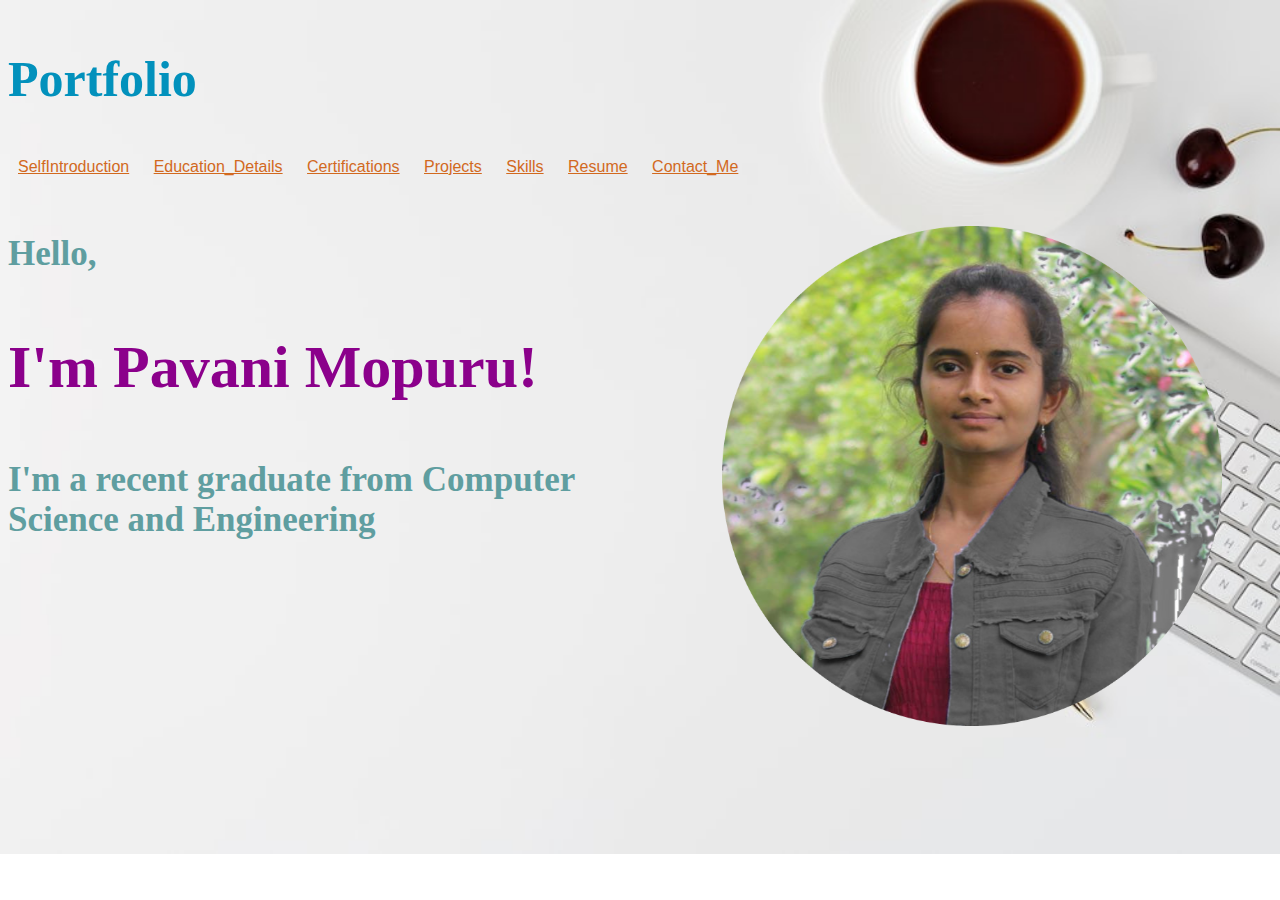
<file: index.html>
<!DOCTYPE html>
<html>
<head>
    <style>
        h1{
    color:plum;
    font-family:cursive;
    text-align:center;
    
}
h2{
    color:darkmagenta;
    font-family:cursive;
    font-size: 60px;
}
h3{
    color: #0291bc;
    font-size: 50px;
    font-family:'Times New Roman', Times, serif;
}
h5{
    color:cadetblue;
    font-size: 35px;
}
h6{
    color:#2193b0;
    font-size: 20px;
}
p{
    color: rgb(222, 16, 95);
    font-family: sans-serif;
    font-size: medium;
    margin-top: 50px;
}
img{
    float:right;
    margin: 50px;
}
body{
    background-image: url(c.jpeg);
    background-repeat: no-repeat;
    background-size: cover;
}
    </style>
    <link rel="stylesheet" href="style.css">
    <title>Portfolio</title>
    <link rel="icon" href="icon.jpeg">
    <h3>Portfolio</h3>
    <p>
        <a href="SelfIntro.html" name="SelfIntro" style="color:chocolate;margin:10px;">SelfIntroduction</a></h6>
        <a href="Education_Details.html" name="Education_Details" style=color:chocolate;margin:10px;">Education_Details</a>
        <a href="Certifications.html" name="Certifications" style="color:chocolate;margin: 10px;">Certifications</a>
        <a href="Projects.html" name="Projects" style="color:chocolate;margin: 10px;">Projects</a>
        <a href="Skills.html" name="skills" style="color:chocolate;margin: 10px;">Skills</a>
        <a href="Resume.html" name="Resume" style="color:chocolate;margin: 10px;">Resume</a>
        <a href="Contact_Me.html" name="ContactMe" style="color:chocolate;margin: 10px;">Contact_Me</a>
        <img src="imgonline-com-ua-ReplaceColor-gHCKrxftIPQn4YV-modified (1).png"
        height="500px" width="500px">
   </p>
</head>
<body>
    <p>
        <h5>Hello,</h5>
        <h2>
        I'm Pavani Mopuru!
        </h2>
        <h5>
            I'm a recent graduate from Computer Science and Engineering
        </h5>
    </p>
</body>
</html>
</file>
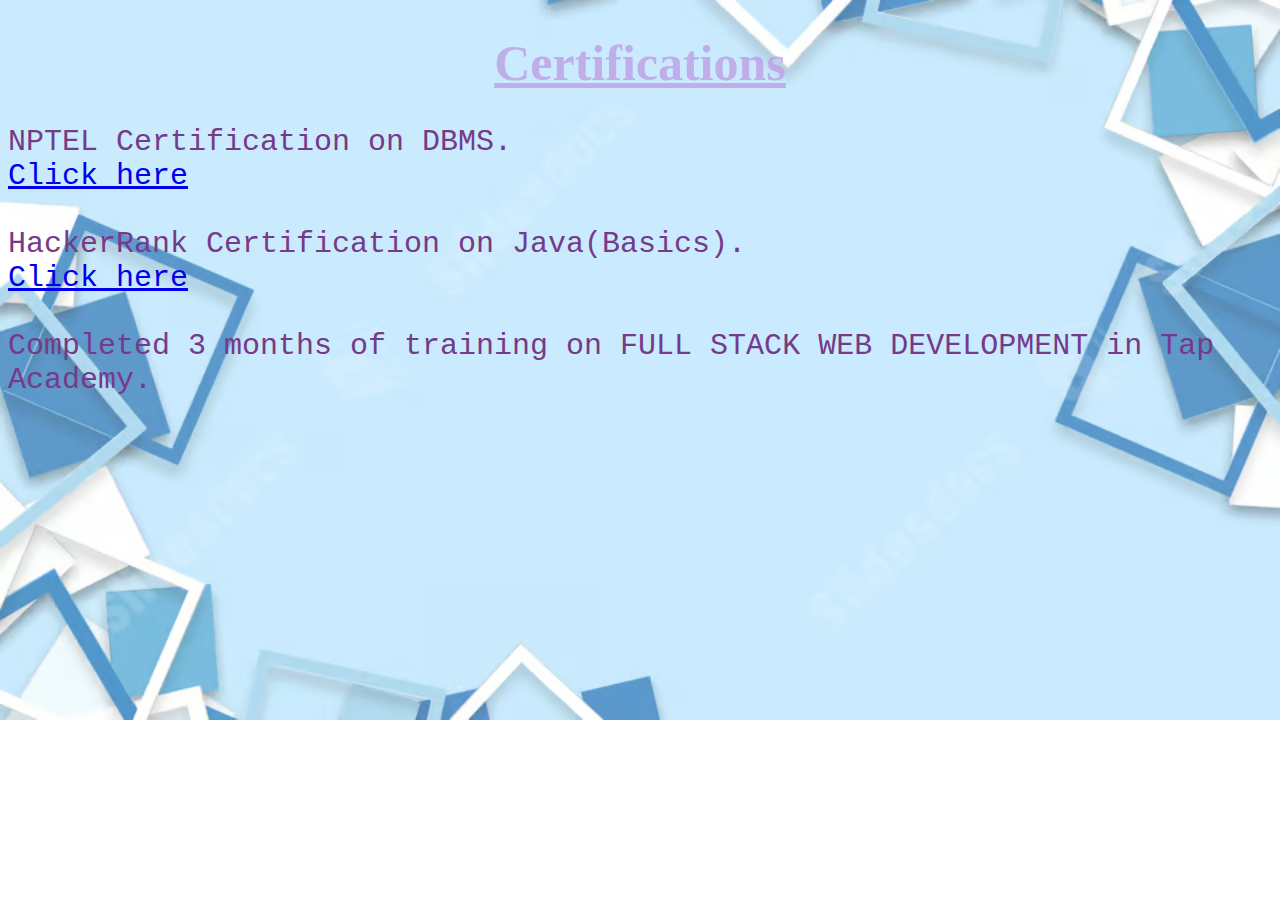
<file: Certifications.html>
<!DOCTYPE html>
<html>
    <style>
        h1{
            font-size:50px;
            text-align: center;
            font-family:cursive;
            color: rgba(190, 156, 228, 0.781);
        }
        body{
            background-image: url(12.avif);
            background-repeat: no-repeat;
            background-size: cover;
            color:#753a88;
            font-size: 30px;
            font-family: 'Courier New', Courier, monospace;
        }
    </style>
    <head>
        <title>
            Certifications
        </title>
        <link rel="icon" href="icon.jpeg">
        <h1><u><b>Certifications</b></u></h1>
    </head>
    <body>
        <p>
            NPTEL Certification on DBMS.<br>
            <a href="NPTEL.pdf">Click here</a><br><br>
            HackerRank Certification on Java(Basics).<br>
            <a href="java_basic certificate.pdf">Click here</a><br><br>
            Completed 3 months of training on FULL STACK WEB DEVELOPMENT in Tap Academy.
        </p>
        
    </body>
</html>
</file>
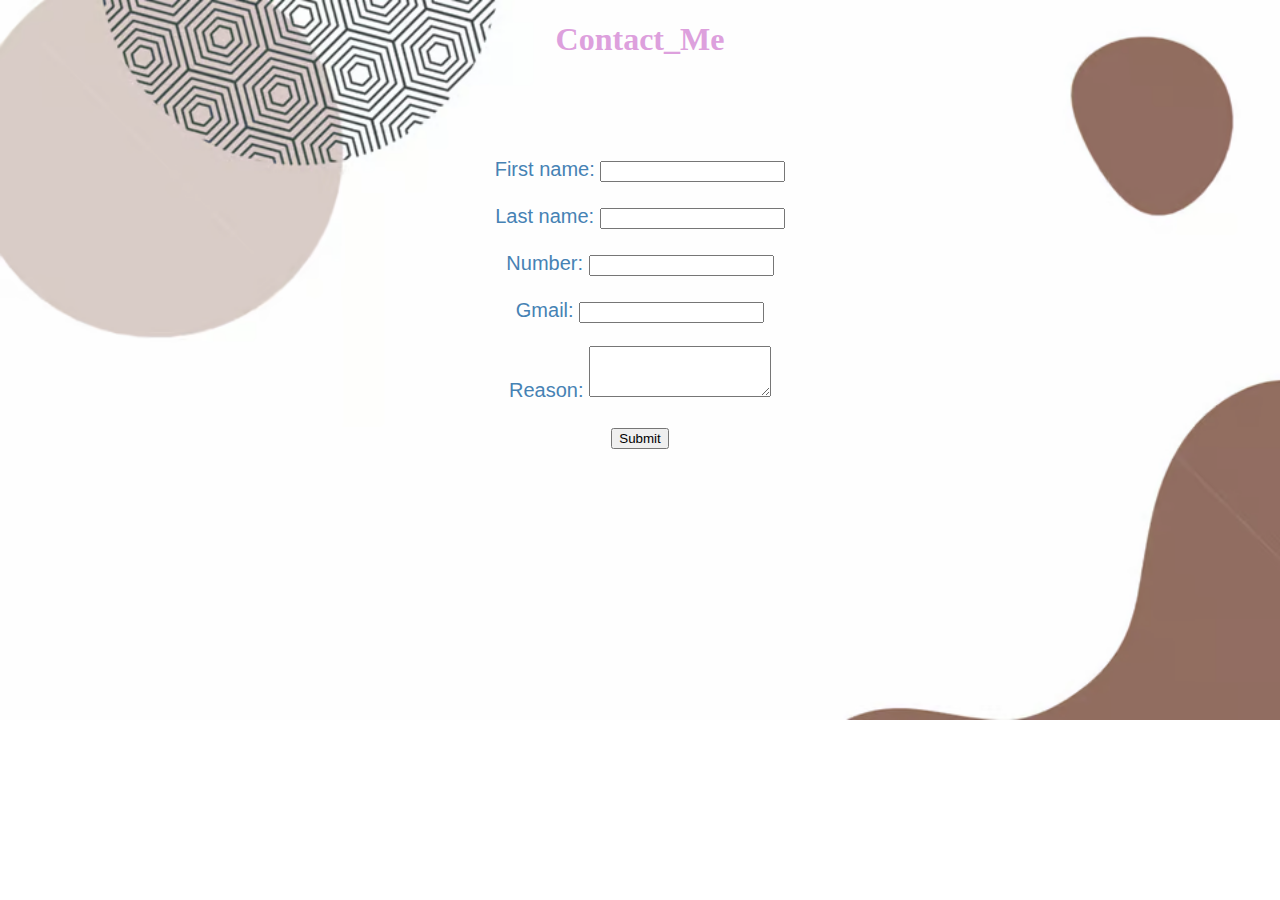
<file: Contact_Me.html>
<!DOCTYPE html>
<html>
<head>
    <style>
        h1{
    color:plum;
    font-family:cursive;
    text-align:center;
    
    
}
h3{
    color:rgba(238, 130, 238, 0.825);
}
pre{
    color: #00A4B4;
    font-size: 20px;
    font-style: oblique;
}
p{
    color: #FF9785;
}
form{
    color:steelblue;
    font-size: 20px;
    font-family: sans-serif;
    text-align: center;
    padding: 50px;
    margin: 50px;
}

        body {
            background-image: url(ba.avif);
            background-repeat: no-repeat;
            background-size: cover;
        }
    </style>
    
    <link rel="icon" href="icon.jpeg">
    <title>Contact_Me</title>
    <h1>Contact_Me</h1>
</head>
<body>
    <form id="contactForm">
        <label for="fname">First name:</label>
        <input type="text" name="fname" required><br><br>
        <label for="lname">Last name:</label>
        <input type="text" name="lname" required><br><br>
        <label for="number">Number:</label>
        <input type="number" name="number" required><br><br>
        <label for="email">Gmail:</label>
        <input type="email" name="email" required><br><br>
        <label for="text">Reason:</label>
        <textarea type="text box" name="reason" required rows="3px" colunms="20px"></textarea><br><br>
        <input type="submit" value="Submit">     
    </form>

    <script>
        document.getElementById('contactForm').addEventListener('submit', function(e) {
            e.preventDefault(); // Prevent form submission

            // Show success message
            alert('Message sent successfully!');

            // Reset the form
            this.reset();
        });
    </script>
</body>
</html>
</file>
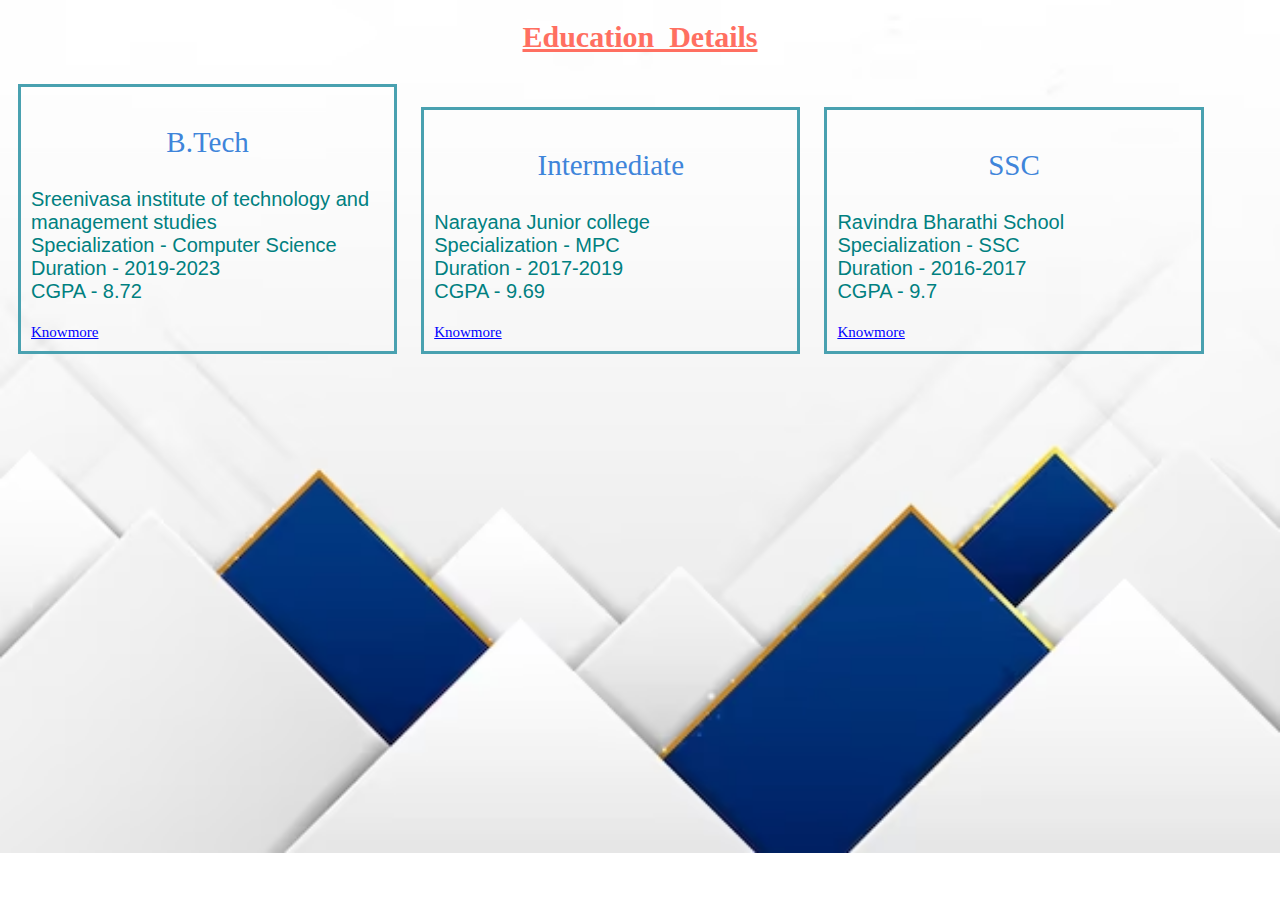
<file: Education_Details.html>
<!DOCTYPE html>
<html lang="en">
<head>
  <link rel="stylesheet" href="styles.css">
  <title>Education_Details</title>
  <link rel="icon" href="icon.jpeg">
  <h1><b><u>Education_Details</u></b></h1>
</head>
<body>
    <div class="box">
        <p class="a">B.Tech</p>
        <p id="p">
        Sreenivasa institute of technology and management studies<br>
        Specialization - Computer Science<br>
        Duration - 2019-2023<br>
        CGPA - 8.72<br>
        </p>
        <a href="https://sitams.org/" id="href">Knowmore</a>
      </div>
      <div class="box">
        <p class="a">Intermediate</p>
        <p id="p">
            Narayana Junior college<br>
            Specialization - MPC<br>
            Duration - 2017-2019<br>
            CGPA - 9.69<br>
        </p>
        <a href="https://www.narayanagroup.com/" id="href">Knowmore</a>
      </div>
      <div class="box">
        <p class="a">SSC</p>
        <p id="p">
            Ravindra Bharathi School<br>
            Specialization - SSC<br>
            Duration - 2016-2017<br>
            CGPA - 9.7<br>
        </p>
        <a href="https://rbschools.in/" id="href">Knowmore</a>
      </div>
      
</body>
</html>
</file>
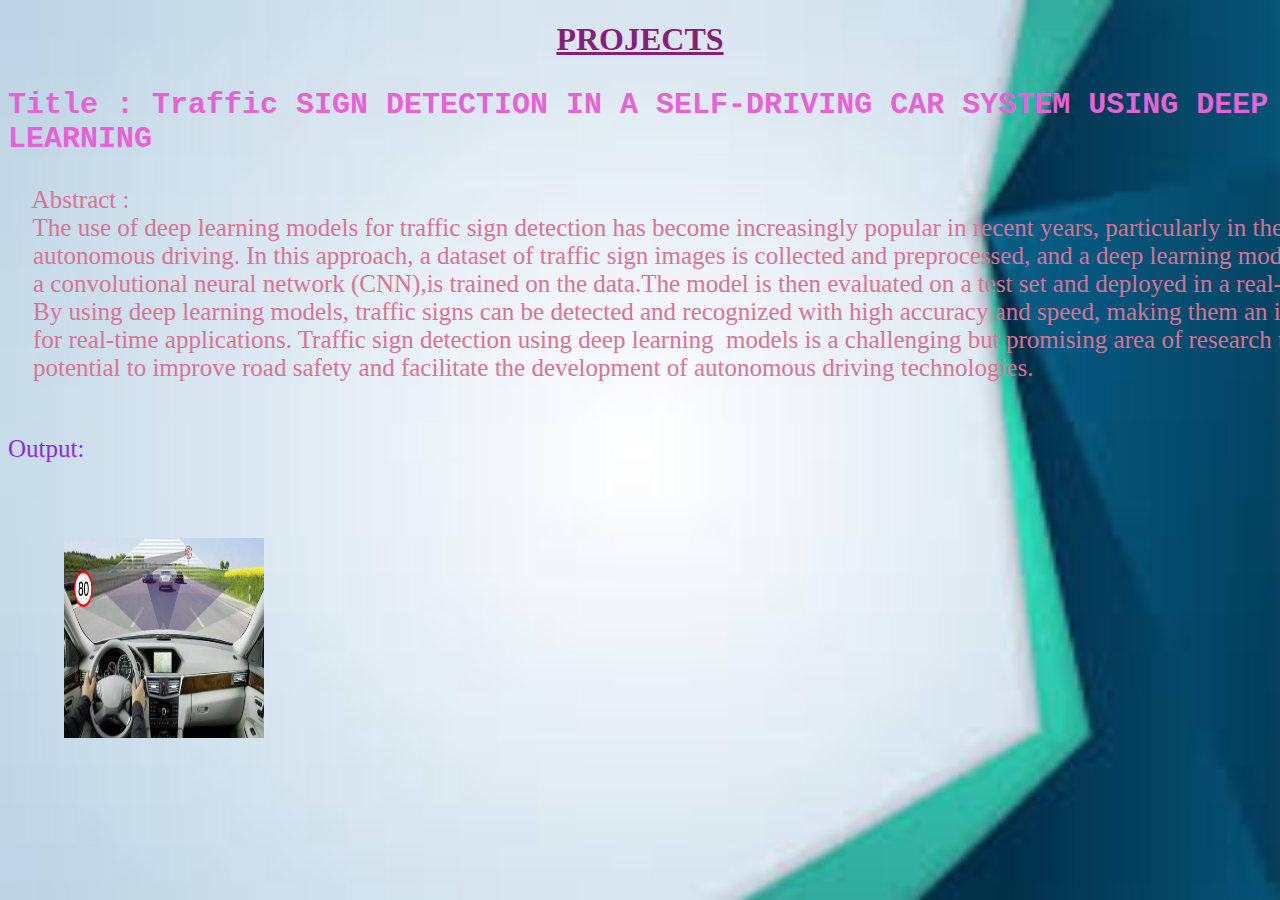
<file: Projects.html>
<!DOCTYPE html>
<html>
<head>
    <style>
        h1{
            color:#871F78;
            font-family: cursive;
            text-align: center;
        }
        #a{
            color: #e761d7;;
            font-family: monospace;
            text-align: left;
            font-size: 30px;
        }
        .b{
            color:#d87395 ;
            font-family: Cambria, Cochin, Georgia, Times, 'Times New Roman', serif;
            font-size: 25px;
        }
        #img{
            float: center;
            margin: 50px;
        }
        body{
            background-image: url(13.jpeg);
    background-repeat: no-repeat;
    background-size: cover;
        }
    </style>
    <link rel="icon" href="https://encrypted-tbn0.gstatic.com/images?q=tbn:ANd9GcScY5epIP10KQoDBsaR435SjbtbvdI527p1zg&usqp=CAU">
    <title>
        Projects
    </title>
    <h1><u>PROJECTS</u></h1>
</head>
<body>
    <h3 id="a">Title : Traffic SIGN DETECTION IN A SELF-DRIVING CAR SYSTEM USING DEEP LEARNING</h3>
    <pre class="b">
    Abstract : 
    The use of deep learning models for traffic sign detection has become increasingly popular in recent years, particularly in the field of
    autonomous driving. In this approach, a dataset of traffic sign images is collected and preprocessed, and a deep learning model, such as 
    a convolutional neural network (CNN),is trained on the data.​The model is then evaluated on a test set and deployed in a real-world scenario. 
    By using deep learning models, traffic signs can be detected and recognized with high accuracy and speed, making them an ideal solution
    for real-time applications. Traffic sign detection using deep learning  models is a challenging but promising area of research that has the 
    potential to improve road safety and facilitate the development of autonomous driving technologies.​
    <p style="color: blueviolet;">Output:</p> <img src="B.webp" height="200px" width="200px" id="img">
    </pre>
</body>
</html>
</file>
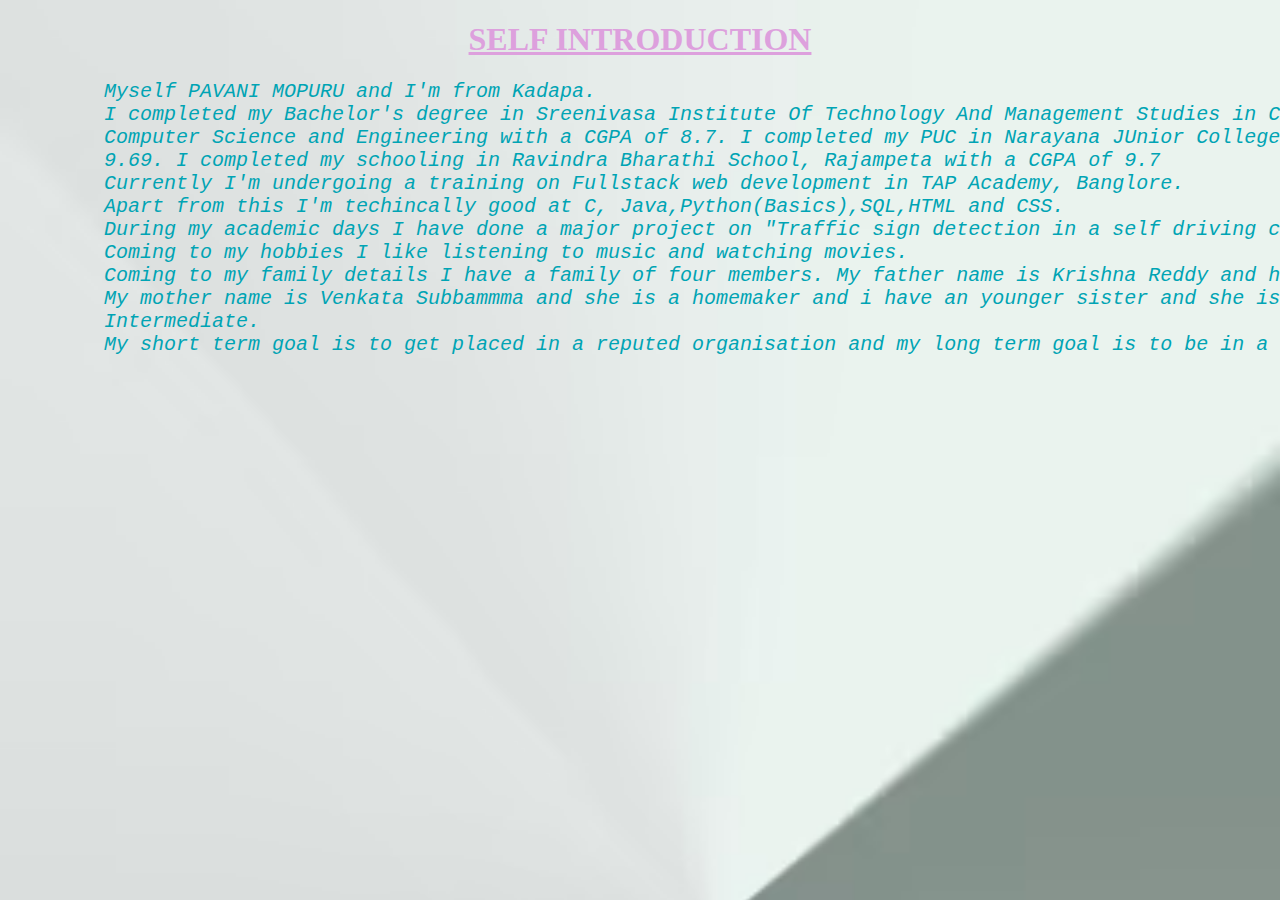
<file: SelfIntro.html>
<!DOCTYPE html>
<html>
<head>
    <style>
        h1{
    color:plum;
    font-family:cursive;
    text-align:center;
    
    
}
h3{
    color:rgba(238, 130, 238, 0.825);
}
pre{
    color: #00A4B4;
    font-size: 20px;
    font-style: oblique;
}
p{
    color: #FF9785;
}

           body{
    background-image: url(self.avif);
    background-repeat: no-repeat;
    background-size: cover;
           }
    </style>
    <link rel="icon" href=icon.jpeg>
    <title>About Me</title>
    <h1>
        <u>SELF INTRODUCTION</u>
    </h1>
</head>
<body>
    <pre>
        Myself PAVANI MOPURU and I'm from Kadapa.
        I completed my Bachelor's degree in Sreenivasa Institute Of Technology And Management Studies in Chittor. In the stream of 
        Computer Science and Engineering with a CGPA of 8.7. I completed my PUC in Narayana JUnior College, Tirupathi with a CGPA of
        9.69. I completed my schooling in Ravindra Bharathi School, Rajampeta with a CGPA of 9.7
        Currently I'm undergoing a training on Fullstack web development in TAP Academy, Banglore.
        Apart from this I'm techincally good at C, Java,Python(Basics),SQL,HTML and CSS.
        During my academic days I have done a major project on "Traffic sign detection in a self driving car using Deep Learning"
        Coming to my hobbies I like listening to music and watching movies.
        Coming to my family details I have a family of four members. My father name is Krishna Reddy and he is a farmer.
        My mother name is Venkata Subbammma and she is a homemaker and i have an younger sister and she is currently pursuing her 
        Intermediate.
        My short term goal is to get placed in a reputed organisation and my long term goal is to be in a better position where I work.
    </pre>
    
</body>
</html>
</file>
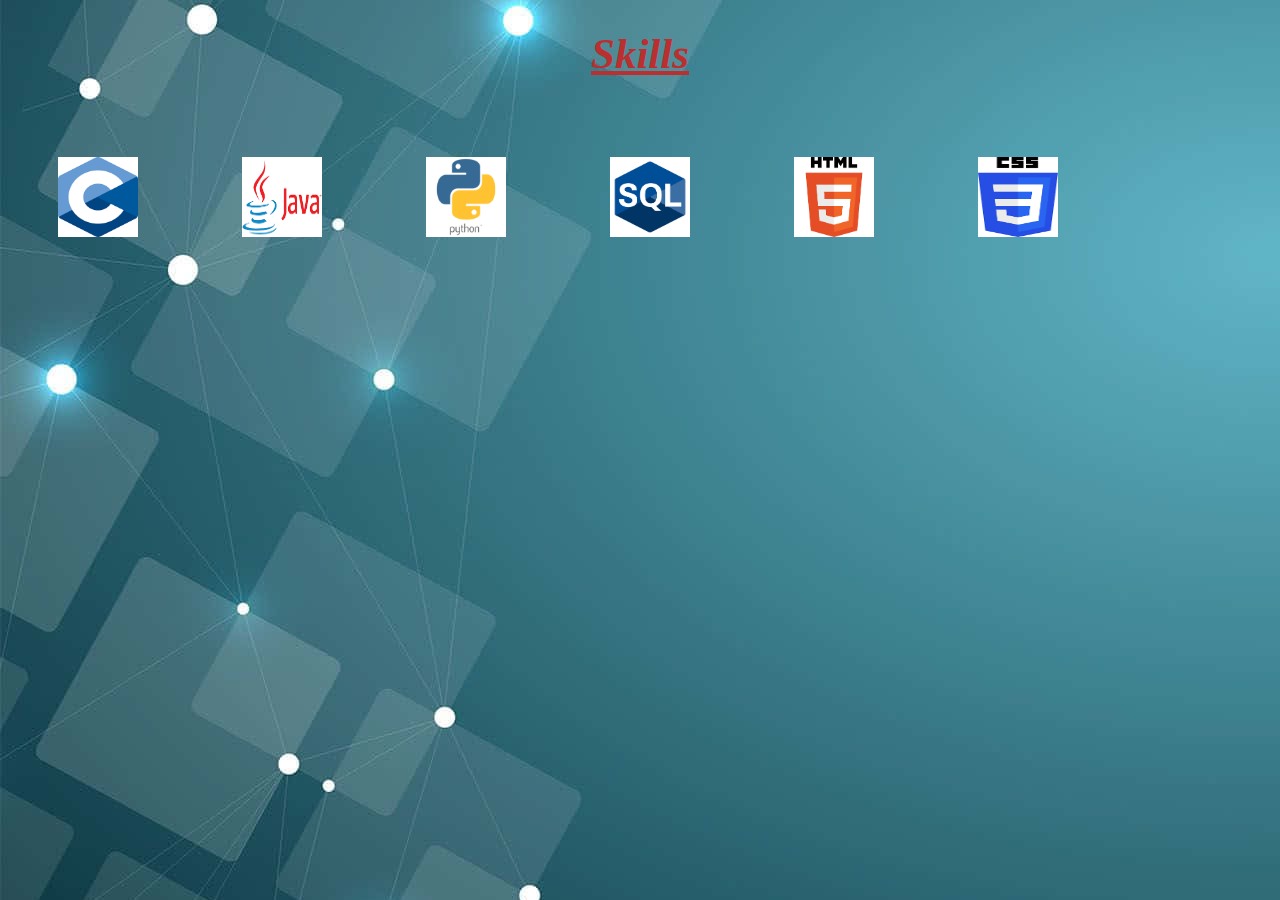
<file: Skills.html>
<!DOCTYPE html>
<html>
    <style>
        h1{
            font-style: italic;
            font-size: 43px;
            text-align: center;
            color: #ba2f2f;
        }
        body{
            background-image: url(skills.jpg);
        }
    </style>
    <head>
        <title>
            Skills
        </title>
        <link rel="icon" href="icon.jpeg">
        <h1>
           <u>Skills</u>
        </h1>
    </head>
    <body>
        <img src="cla.png" height="80px" width="80px" style="margin: 50px;">
        <img src="java.png" height="80px" width="80px" style="margin: 50px;">
        <img src="p.png" height="80px" width="80px" style="margin: 50px;">
        <img src="sql.png" height="80px" width="80px" style="margin: 50px;">
        <img src="html.png" height="80px" width="80px" style="margin: 50px;">
        <img src="cs.png" height="80px" width="80px" style="margin: 50px;">

    </body>
</html>
</file>
<file: style.css>
h1{
    color:plum;
    font-family:cursive;
    text-align:center;
    
}
h2{
    color:darkmagenta;
    font-family:cursive;
    font-size: 60px;
}
h3{
    color: #0291bc;
    font-size: 50px;
    font-family:'Times New Roman', Times, serif;
}
h5{
    color:cadetblue;
    font-size: 35px;
}
h6{
    color:#2193b0;
    font-size: 20px;
}
p{
    color: rgb(222, 16, 95);
    font-family: sans-serif;
    font-size: medium;
    margin-top: 50px;
}
img{
    float:right;
    margin: 50px;
}
body{
    background-image: url(c.jpeg);
    background-repeat: no-repeat;
    background-size: cover;
}
</file>
<file: styles.css>
.box {
    width: 30%; 
    display: inline-block;
    border: solid #49a1b0;
    padding: 10px;
    margin: 10px;
    box-sizing: border-box;
  }
  h1{
    text-align: center;
    font-size:30px;
    font-family: cursive;
    color:#FF6F61;
  }
  #href{
    font-size: 15px;
    color: blue;
  }
  .a{
    text-align: center;
    color: #3f85da;
    font-size:29px ;
    font-family: 'Times New Roman', Times, serif;
  }
  #p{
    font-size: 20px;
    color:#008080 ;
    font-family:sans-serif;
  }
  body{
    background-image: url(./edu.avif);
    background-repeat: no-repeat;
    background-size: cover;
  }
</file>
